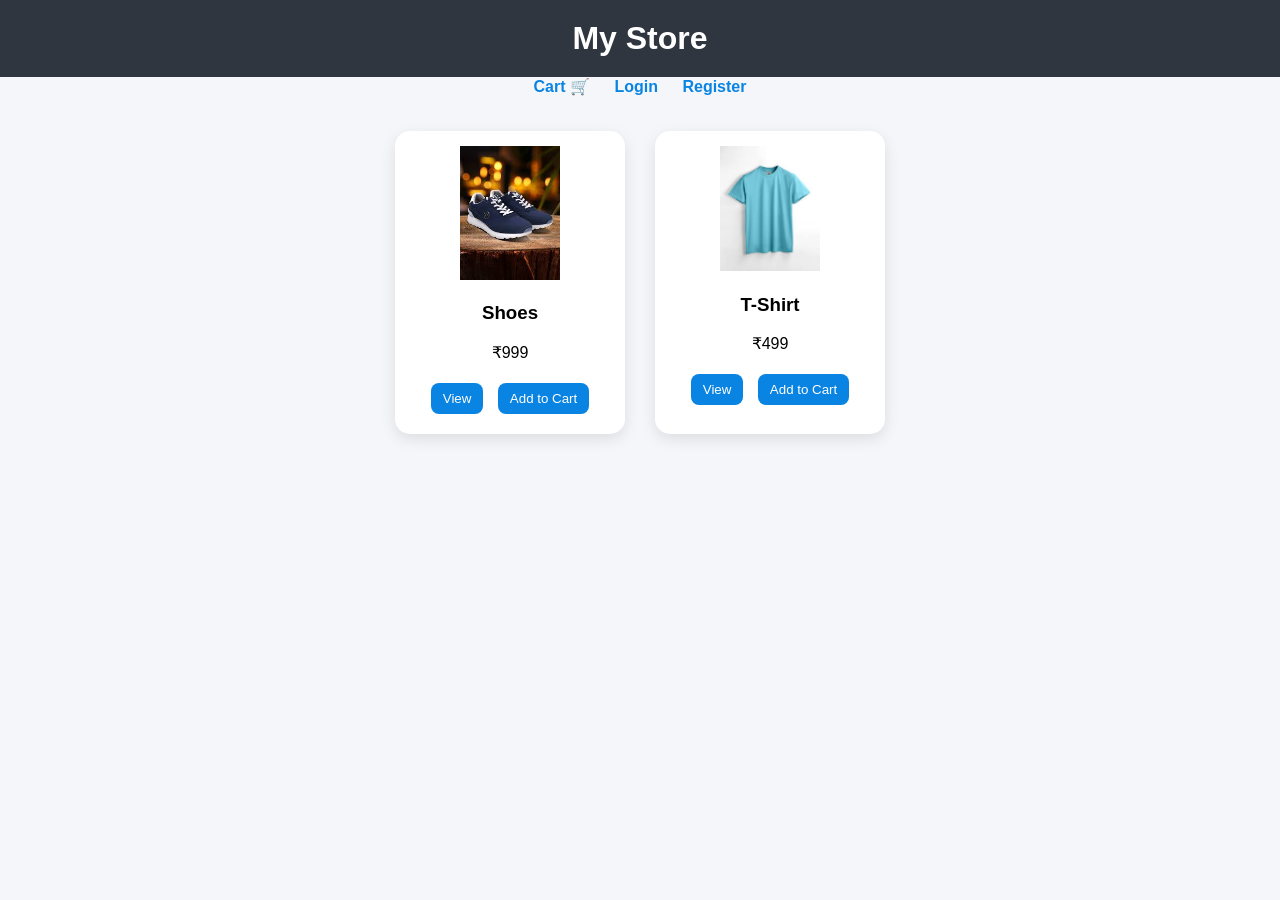
<file: ecommerce/index.html>
<!DOCTYPE html>
<html>
<head>
  <title>My Store</title>
  <link rel="stylesheet" href="style.css">
</head>
<body>

<h1>My Store</h1>

<a href="cart.html">Cart 🛒</a>
<a href="login.html">Login</a>
<a href="register.html">Register</a>

<div id="products"></div>

<script src="script.js"></script>

</body>
</html>
</file>
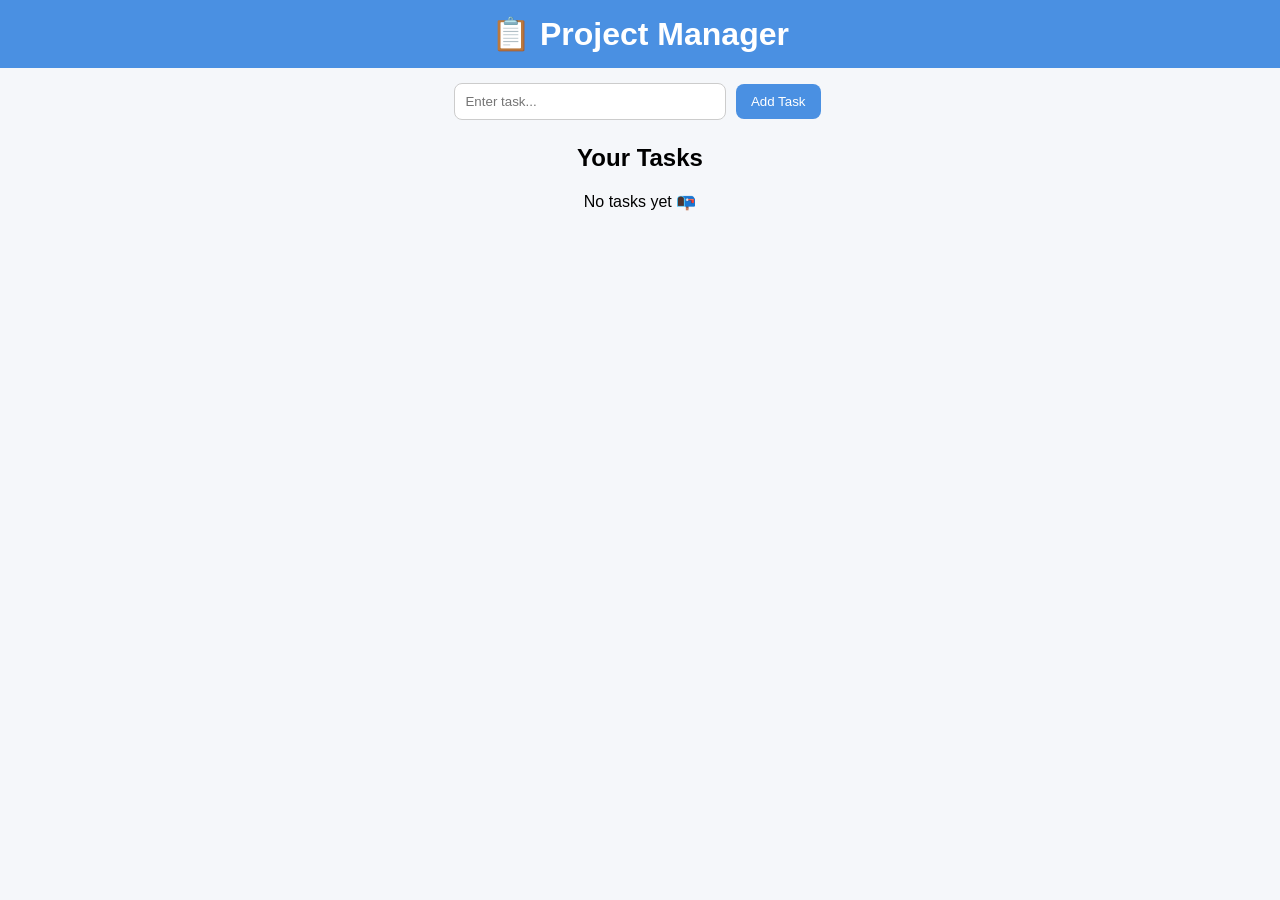
<file: project-manager/index.html>
<!DOCTYPE html>
<html>
<head>
  <title>Project Manager</title>
  <link rel="stylesheet" href="style.css">
</head>
<body>

<h1>📋 Project Manager</h1>

<div>
  <input type="text" id="taskInput" placeholder="Enter task...">
  <button onclick="addTask()">Add Task</button>
</div>

<h2>Your Tasks</h2>

<div id="tasks"></div>

<script src="script.js"></script>

</body>
</html>
</file>
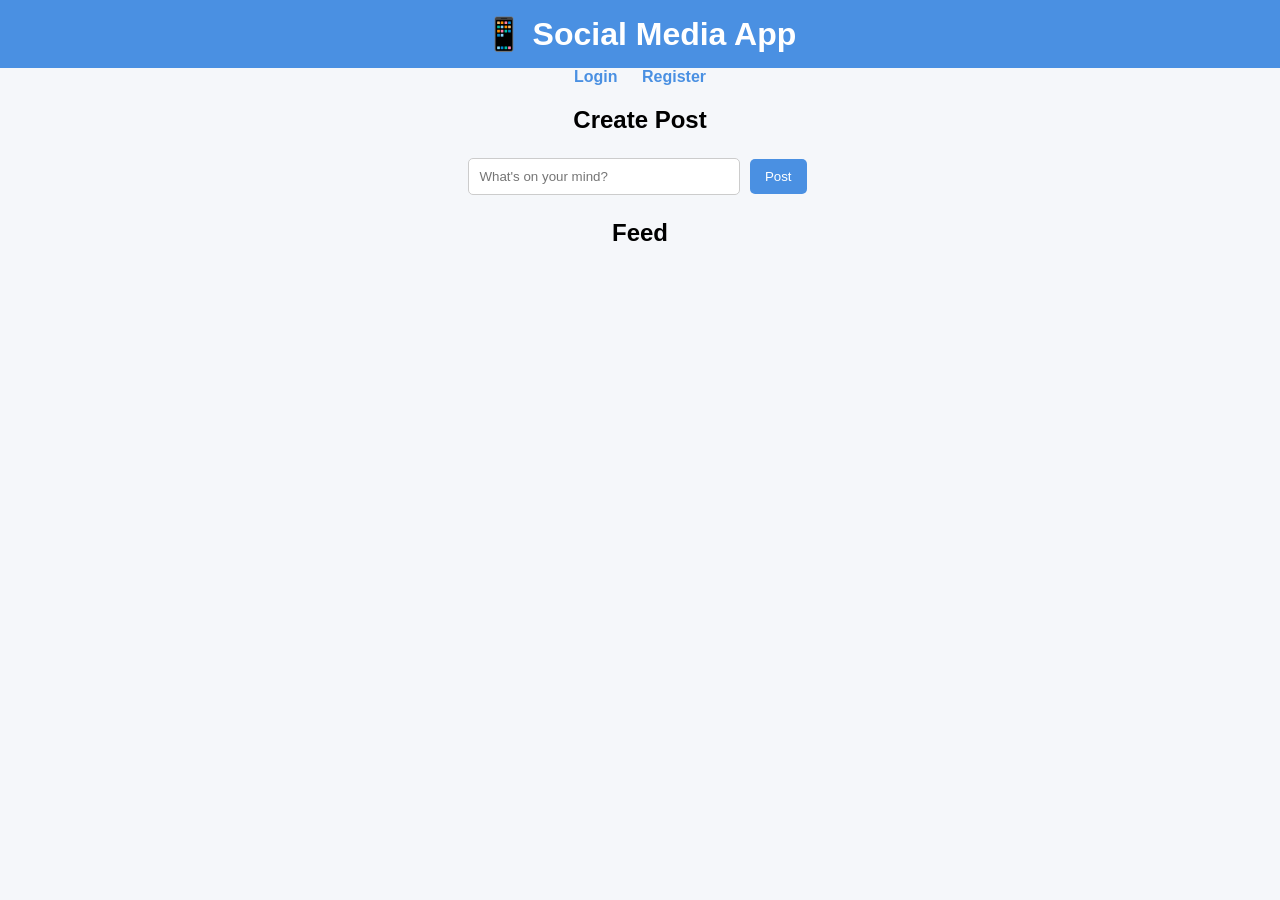
<file: social-media/index.html>
<!DOCTYPE html>
<html>
<head>
  <title>Social App</title>
  <link rel="stylesheet" href="style.css">
</head>
<body>

<h1>📱 Social Media App</h1>

<div>
  <a href="login.html">Login</a>
  <a href="register.html">Register</a>
</div>

<h2>Create Post</h2>

<div>
  <input type="text" id="postInput" placeholder="What's on your mind?">
  <button onclick="addPost()">Post</button>
</div>

<h2>Feed</h2>

<div id="posts"></div>

<script src="script.js"></script>

</body>
</html>
</file>
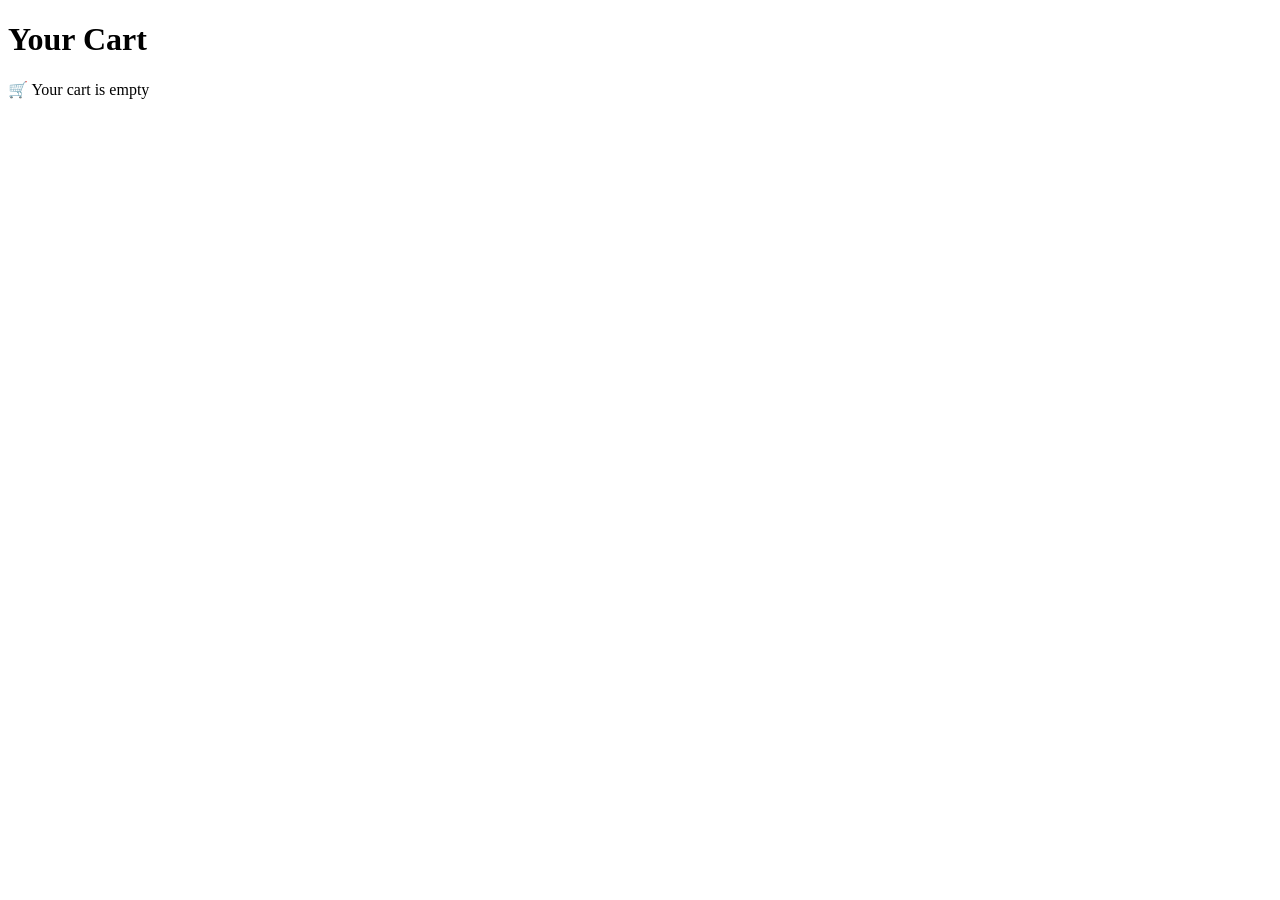
<file: ecommerce/cart.html>
<!DOCTYPE html>
<html>
<body>

<h1>Your Cart</h1>
<div id="cart"></div>
<button id="orderBtn" onclick="placeOrder()">Place Order</button>

<script>
const products = [
  { id: 1, name: "Shoes", price: 999 },
  { id: 2, name: "T-Shirt", price: 499 }
];

let cart = JSON.parse(localStorage.getItem("cart")) || [];
let total = 0;

const cartDiv = document.getElementById("cart");
const orderBtn = document.getElementById("orderBtn");

// 🟢 CHECK EMPTY CART
if (cart.length === 0) {
  cartDiv.innerHTML = "🛒 Your cart is empty";
  orderBtn.style.display = "none"; // hide button
} else {

  cart.forEach(id => {
    const p = products.find(x => x.id == id);

    if (p) {
      total += p.price;

      cartDiv.innerHTML += `
        <p>${p.name} - ₹${p.price}</p>
      `;
    }
  });

  cartDiv.innerHTML += `<h3>Total: ₹${total}</h3>`;
}

function placeOrder() {
  localStorage.setItem("order", JSON.stringify(cart));
  localStorage.removeItem("cart");
  alert("Order placed!");
  location.reload(); // refresh page after order
}
</script>

</body>
</html>
</file>
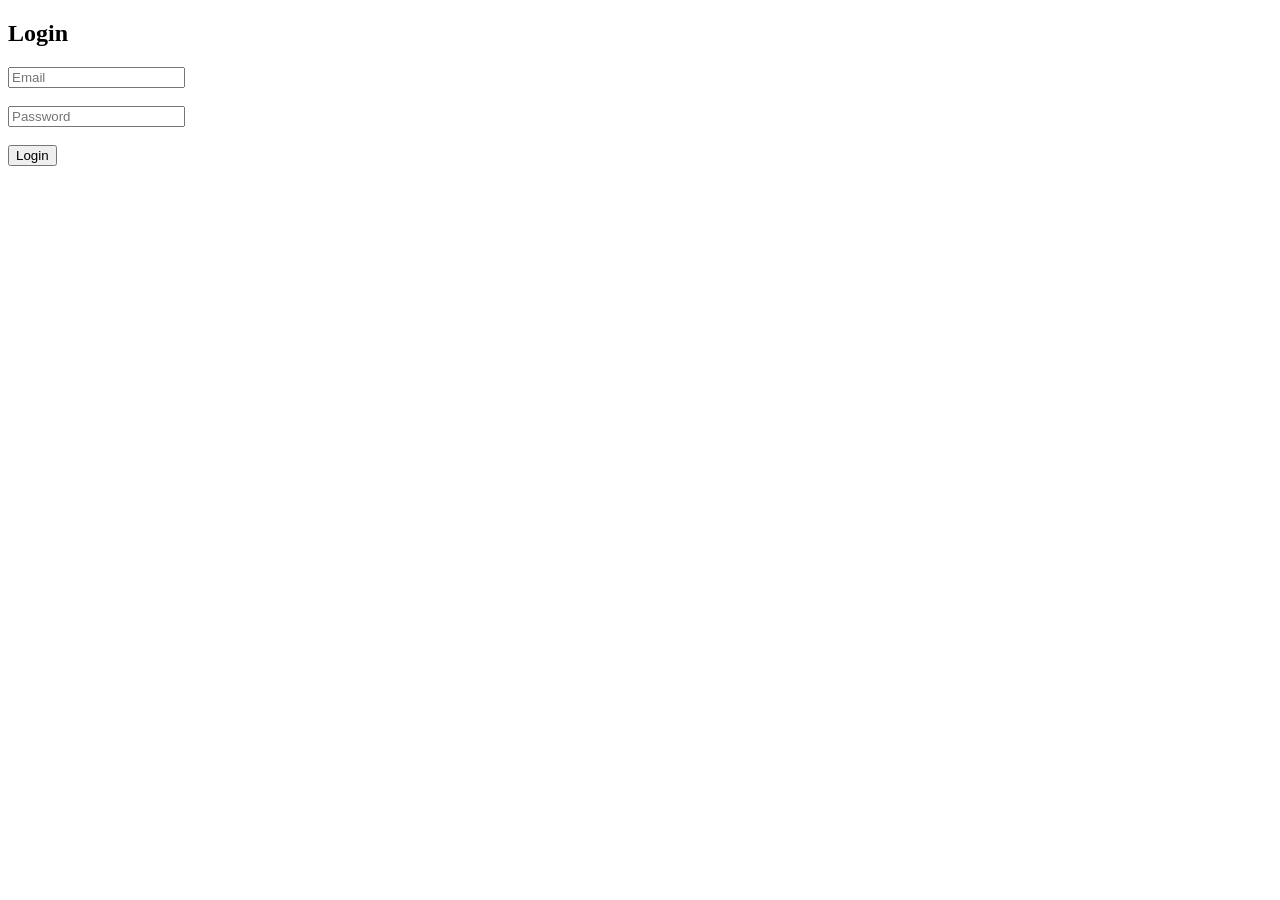
<file: ecommerce/login.html>
<!DOCTYPE html>
<html>
<body>

<h2>Login</h2>

<input id="email" placeholder="Email"><br><br>
<input id="password" placeholder="Password"><br><br>

<button onclick="login()">Login</button>

<script>
function login() {
  const email = document.getElementById("email").value;
  const password = document.getElementById("password").value;

  const user = JSON.parse(localStorage.getItem("user"));

  if (user && user.email === email && user.password === password) {
    alert("Login successful!");
    window.location.href = "index.html";
  } else {
    alert("Invalid credentials");
  }
}
</script>

</body>
</html>
</file>
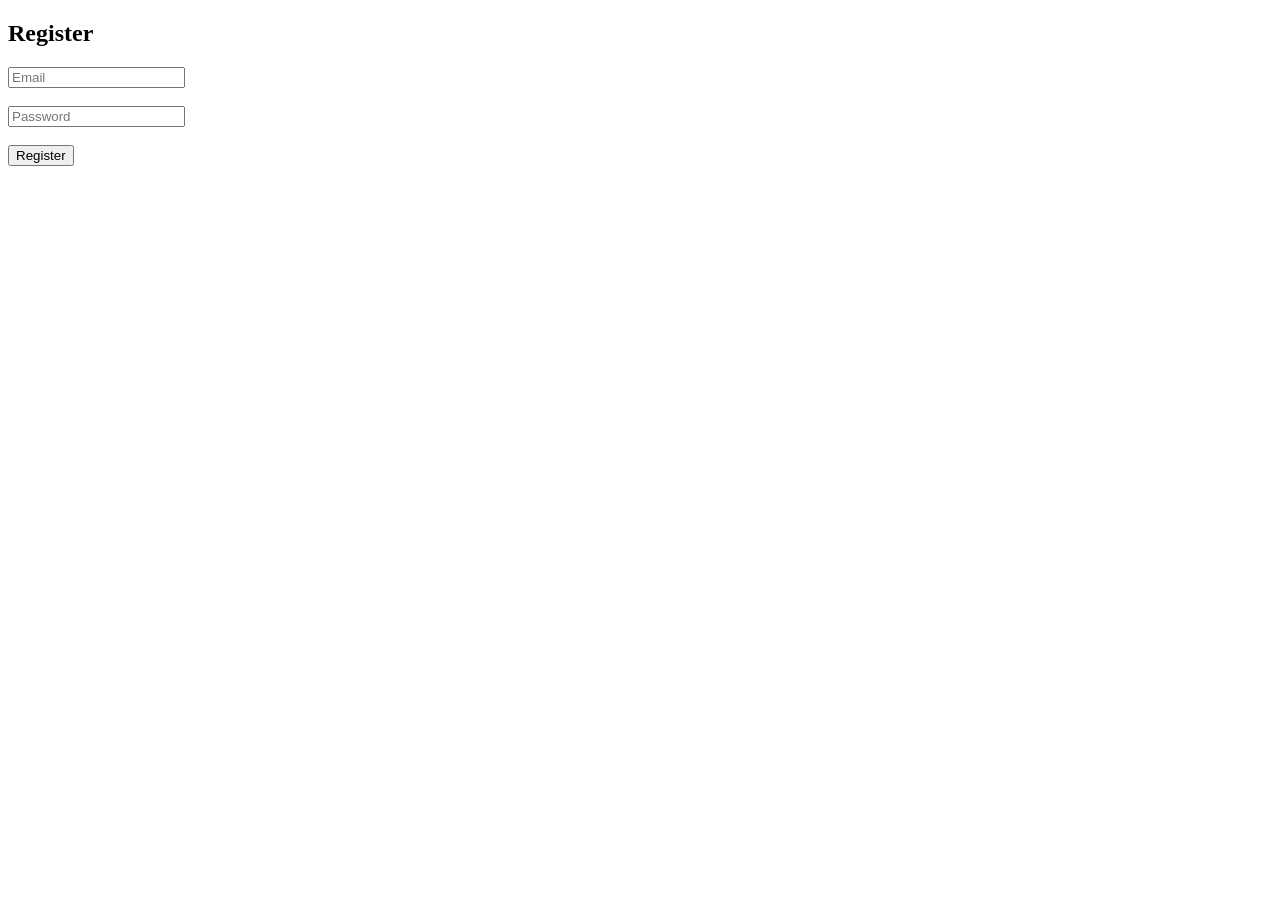
<file: ecommerce/register.html>
<!DOCTYPE html>
<html>
<body>

<h2>Register</h2>

<input id="email" placeholder="Email"><br><br>
<input id="password" placeholder="Password"><br><br>

<button onclick="register()">Register</button>

<script>
function register() {
  const email = document.getElementById("email").value;
  const password = document.getElementById("password").value;

  localStorage.setItem("user", JSON.stringify({ email, password }));
  alert("Registered successfully!");
}
</script>

</body>
</html>
</file>
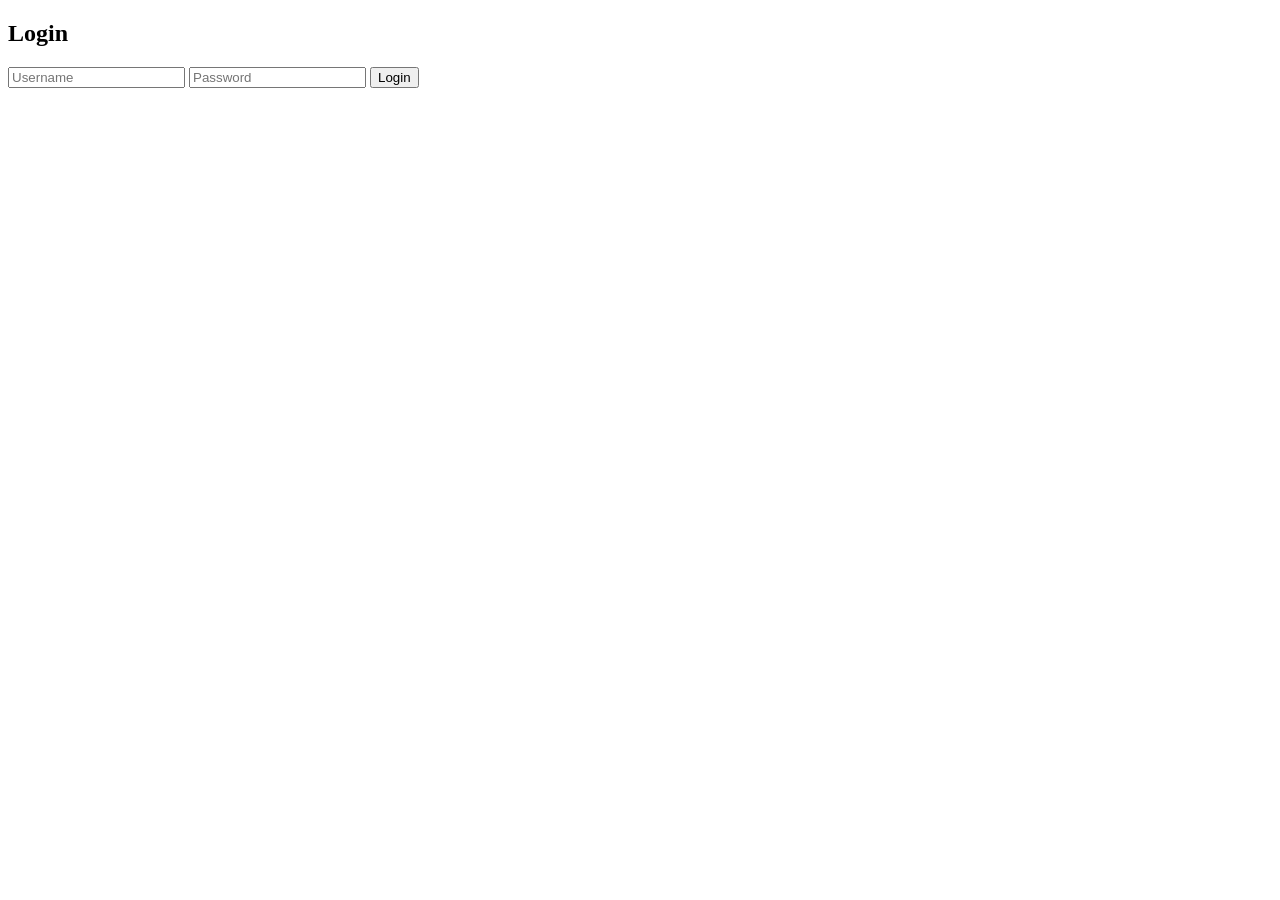
<file: social-media/login.html>
<!DOCTYPE html>
<html>
<body>

<h2>Login</h2>

<input type="text" id="username" placeholder="Username">
<input type="password" id="password" placeholder="Password">

<button onclick="login()">Login</button>

<script>
function login() {
  let user = JSON.parse(localStorage.getItem("user"));

  let u = document.getElementById("username").value;
  let p = document.getElementById("password").value;

  if (user && user.username === u && user.password === p) {
    alert("Login successful");
    window.location.href = "index.html";
  } else {
    alert("Invalid credentials");
  }
}
</script>

</body>
</html>
</file>
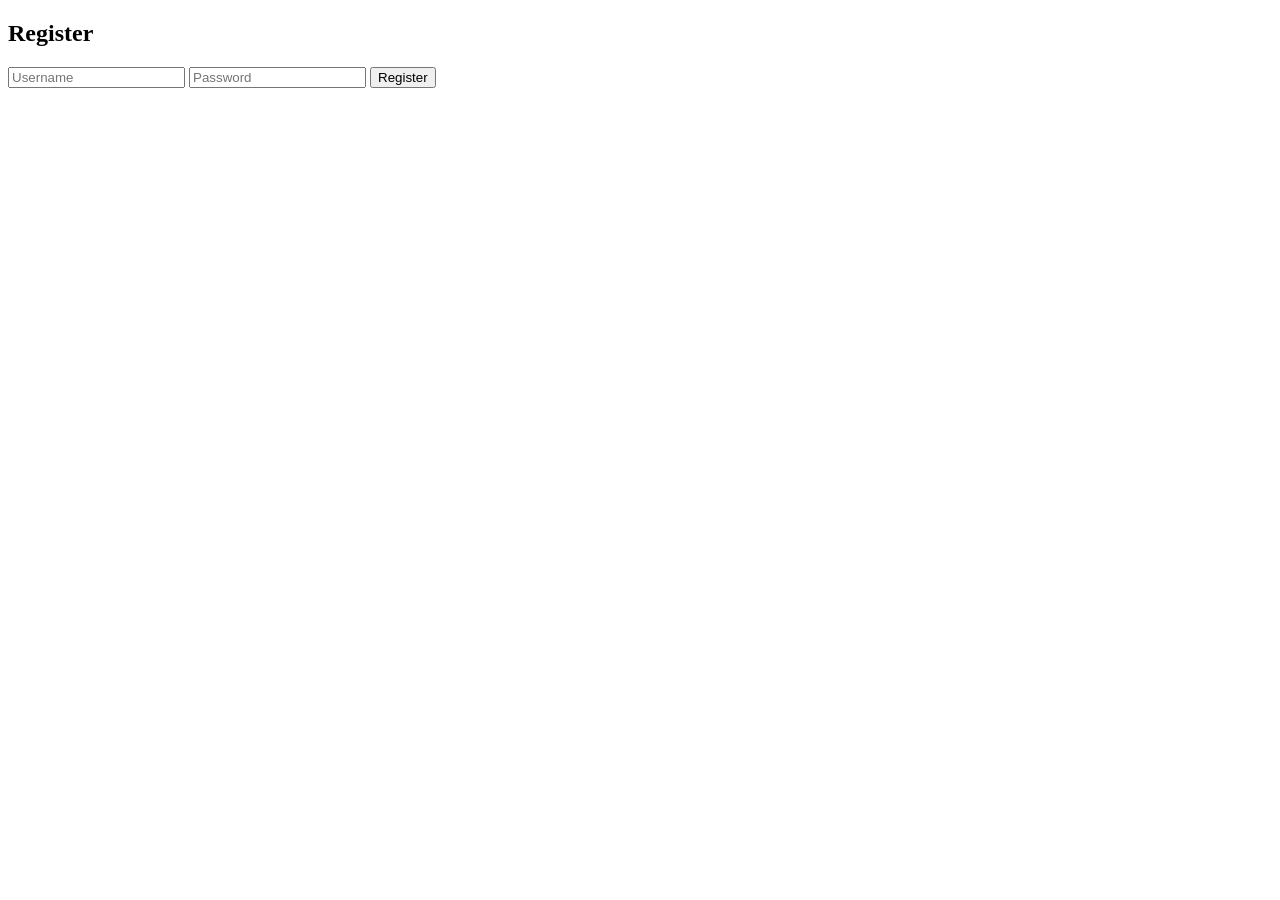
<file: social-media/register.html>
<!DOCTYPE html>
<html>
<body>

<h2>Register</h2>

<input type="text" id="username" placeholder="Username">
<input type="password" id="password" placeholder="Password">

<button onclick="register()">Register</button>

<script>
function register() {
  let user = {
    username: document.getElementById("username").value,
    password: document.getElementById("password").value
  };

  localStorage.setItem("user", JSON.stringify(user));

  alert("Registered successfully");
  window.location.href = "login.html";
}
</script>

</body>
</html>
</file>
<file: ecommerce/style.css>
body {
  font-family: 'Segoe UI', sans-serif;
  background: #f5f6fa;
  text-align: center;
  margin: 0;
}

/* Header */
h1 {
  background: #2f3640;
  color: white;
  padding: 20px;
  margin: 0;
}

/* Links */
a {
  margin: 10px;
  text-decoration: none;
  color: #0984e3;
  font-weight: bold;
}

/* Product container */
#products {
  display: flex;
  justify-content: center;
  flex-wrap: wrap;
  padding: 20px;
}

/* Card design */
.card {
  background: white;
  border-radius: 15px;
  padding: 15px;
  margin: 15px;
  width: 200px;
  box-shadow: 0 5px 15px rgba(0,0,0,0.1);
  transition: 0.3s;
}

.card:hover {
  transform: translateY(-5px);
}

/* Buttons */
button {
  padding: 8px 12px;
  margin: 5px;
  border: none;
  border-radius: 8px;
  cursor: pointer;
  background: #0984e3;
  color: white;
}

button:hover {
  background: #0652DD;
}
</file>
<file: project-manager/style.css>
body {
  font-family: 'Segoe UI', sans-serif;
  background: #f5f7fa;
  text-align: center;
  margin: 0;
  padding: 0;
}

/* Header */
h1 {
  background: #4a90e2;
  color: white;
  padding: 15px;
  margin: 0;
}

/* Input section */
input {
  padding: 10px;
  width: 250px;
  border-radius: 8px;
  border: 1px solid #ccc;
  margin-top: 15px;
}

button {
  padding: 10px 15px;
  margin: 5px;
  border: none;
  border-radius: 8px;
  background: #4a90e2;
  color: white;
  cursor: pointer;
  transition: 0.3s;
}

button:hover {
  background: #357abd;
}

/* Task card */
.task {
  background: white;
  margin: 15px auto;
  padding: 15px;
  width: 320px;
  border-radius: 12px;
  box-shadow: 0px 4px 12px rgba(0,0,0,0.1);
  text-align: left;
  transition: 0.2s;
}

.task:hover {
  transform: scale(1.02);
}

/* Completed task */
.completed {
  text-decoration: line-through;
  color: gray;
}

/* Task buttons */
.task button {
  margin-top: 10px;
  margin-right: 5px;
  padding: 6px 10px;
}
</file>
<file: social-media/style.css>
body {
  font-family: Arial, sans-serif;
  background: #f5f7fa;
  margin: 0;
  padding: 0;
  text-align: center;
}

/* Header */
h1 {
  background: #4a90e2;
  color: white;
  padding: 15px;
  margin: 0;
}

/* Links */
a {
  margin: 10px;
  text-decoration: none;
  color: #4a90e2;
  font-weight: bold;
}

/* Input + button */
input {
  padding: 10px;
  width: 250px;
  border-radius: 5px;
  border: 1px solid #ccc;
}

button {
  padding: 10px 15px;
  margin: 5px;
  border: none;
  border-radius: 5px;
  background: #4a90e2;
  color: white;
  cursor: pointer;
}

button:hover {
  background: #357abd;
}

/* Post card */
.post {
  background: white;
  width: 300px;
  margin: 15px auto;
  padding: 15px;
  border-radius: 10px;
  box-shadow: 0px 4px 10px rgba(0,0,0,0.1);
  text-align: left;
}

/* Comments */
.post div {
  margin-top: 10px;
  font-size: 14px;
  color: #333;
}
</file>
